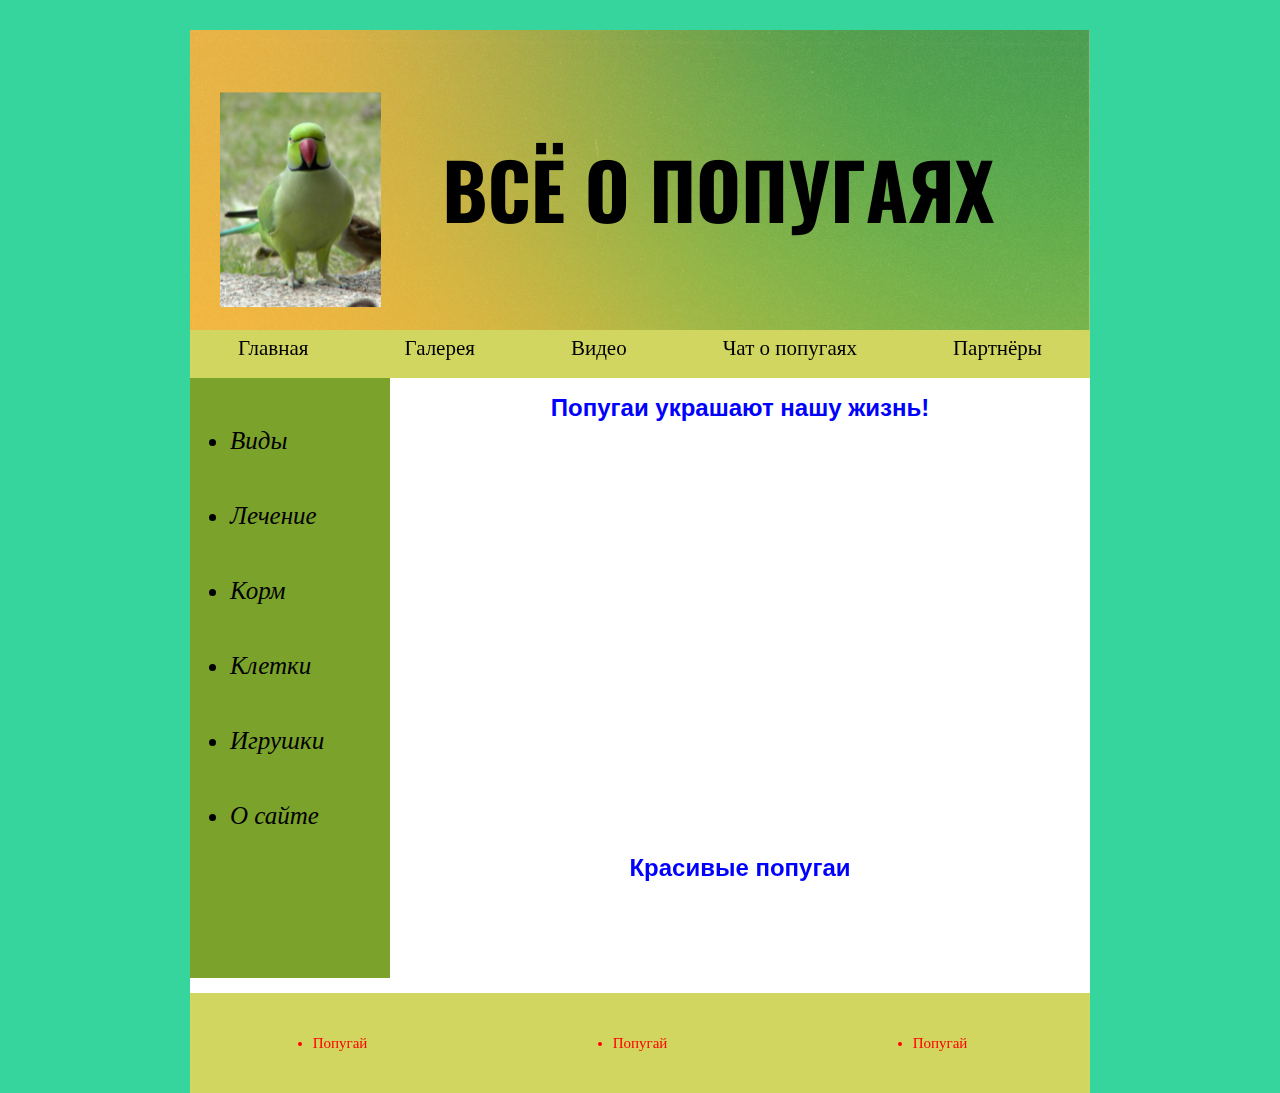
<file: index.html>
<!DOCTYPE html>
<html>
<head>
	<meta charset="UTF-8">
	
	<title>Всё о попугаях</title>
	<link rel="stylesheet" href="css/main2.css">
	<link rel="stylesheet" href="css/style.css">
</head>
<body>
	<div class="container">
		<div class="header">
			<img src="images/1.png">
			
		</div>


		<div class="navigation">
			<ul id="navbar">
                    <li><a href="index.html">Главная</a>
                    <li><a href="amogus.html">Галерея</a>
                    <li><a href="mems.html">Видео</a>
                    <li><a href="https://vk.com/parrotsru">Чат о попугаях</a>
                    <li><a href="partners.html">Партнёры</a>
		</div>
	

		<div class="menu">
			 <ul>
			 	    
                    <li><a href="https://zoogalaktika.ru/photos/aves/psittaciformes?gclid=CjwKCAjwz5iMBhAEEiwAMEAwGO5bQ0vR1o3hYQtc9Y5XHEY8W9ylAjdr5MkEdt9M8sZqHKSZuSgZNhoCwi4QAvD_BwE">Виды </a>
                    <li><a href="https://4parrots.ru/2218-pervye-mery-ili-kak-lechit-popugaya/">Лечение </a>
                    <li><a href="https://4lapy.ru/catalog/ptitsy/korm/">Корм </a>
                    <li><a href="https://www.wildberries.ru/catalog/tovary-dlya-zhivotnyh/dlya-ptits/kletki-i-lestnitsy?utm_source=google&utm_medium=cpc&utm_campaign=c:9597294397/g:97893223583&gclid=CjwKCAjwz5iMBhAEEiwAMEAwGJIVKFh7bJFLHdmL9RybydT7J7Oc2Luqx_BYNUv-napPNxbldQ21dBoCjHkQAvD_BwE">Клетки </a>
                    <li><a href="https://www.joom.com/ru/best/plastikovye-igrushki-popugai?utm_source=google&utm_medium=cpc&utm_campaign=googleju_(10235530538)&gclid=CjwKCAjwz5iMBhAEEiwAMEAwGF04yOuC9fcmDE9FEUYCInP_sycxrMdQtGWvRTqOw6K-rbqa8oVZRxoCYyIQAvD_BwE">Игрушки </a>
                    	<li><a href="os.html">О сайте</a>
              </ul>
		</div>

		<div class="content">
			<h1>Попугаи украшают нашу жизнь!</h1>
			<iframe width="680" height="400" src="https://www.youtube.com/embed/0AT_WUK-GEw" title="YouTube video player" frameborder="0" allow="accelerometer; autoplay; clipboard-write; encrypted-media; gyroscope; picture-in-picture" allowfullscreen></iframe>
			<h1> Красивые попугаи</h1>
		</div>
		
  		<div class="clear">
        </div>

		<div class="footer">
			<ul id="textfooter">
                    <li>Попугай</li>
                    <li>Попугай</li>
                    <li>Попугай</li>
                 
		</div>
	</div>
</body>
</html>
</file>
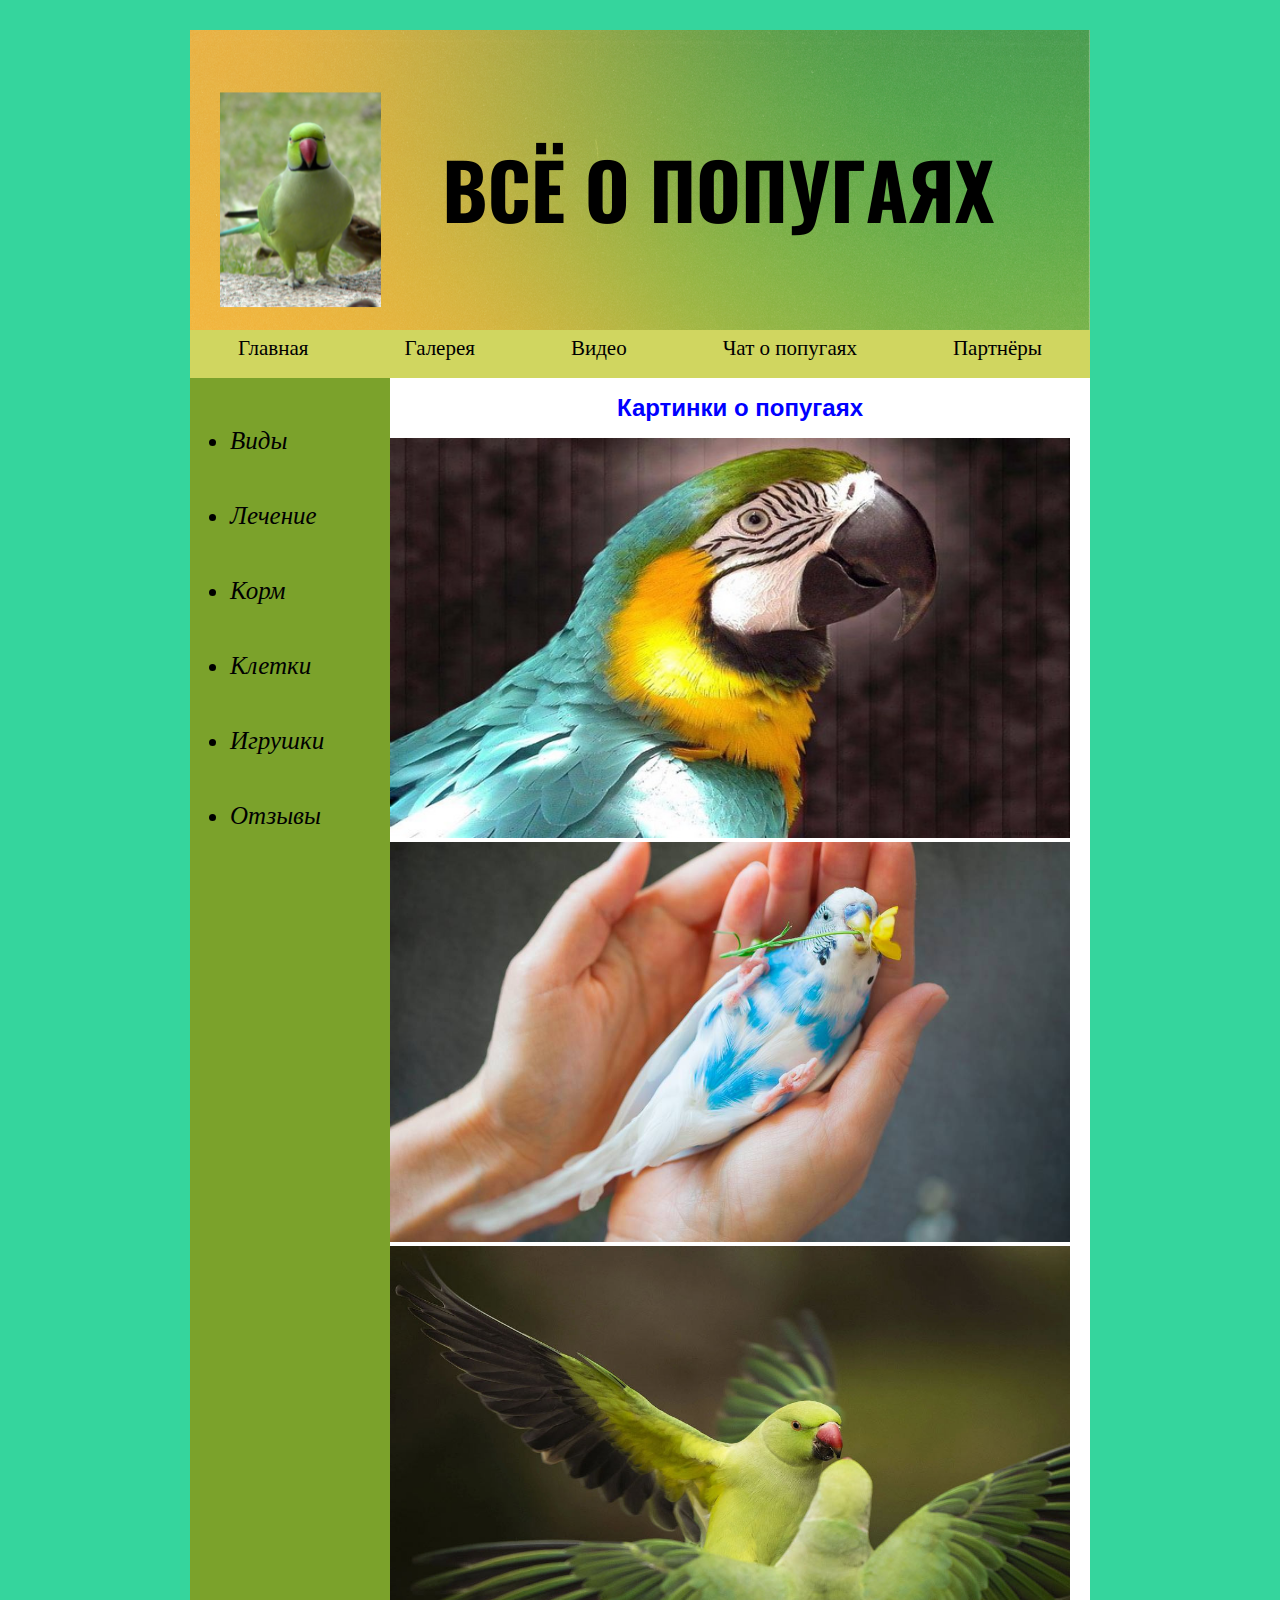
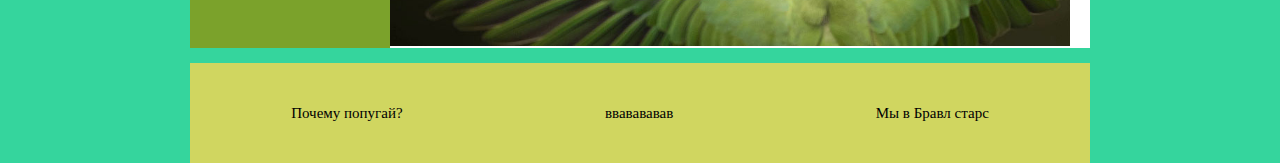
<file: amogus.html>
<!DOCTYPE html>
<html>
<head>
	<meta charset="UTF-8">
	
	<title>Всё о попугаях</title>
	<link rel="stylesheet" href="css/main3.css">
	<link rel="stylesheet" href="css/style.css">
</head>
<body>
	<div class="container">
		<div class="header">
			<img src="images/1.png">
			
		</div>


		<div class="navigation">
			<ul id="navbar">
                    <li><a href="index.html">Главная</a>
                    <li><a href="amogus.html">Галерея</a>
                    <li><a href="mems.html">Видео</a>
                    <li><a href="https://vk.com/parrotsru">Чат о попугаях</a>
                    <li><a href="partners.html">Партнёры</a>
		</div>
	

		<div class="menu">
			 <ul>
			 	 
                    <li><a href="https://zoogalaktika.ru/photos/aves/psittaciformes?gclid=CjwKCAjwz5iMBhAEEiwAMEAwGO5bQ0vR1o3hYQtc9Y5XHEY8W9ylAjdr5MkEdt9M8sZqHKSZuSgZNhoCwi4QAvD_BwE">Виды </a>
                    <li><a href="https://4parrots.ru/2218-pervye-mery-ili-kak-lechit-popugaya/">Лечение </a>
                    <li><a href="https://4lapy.ru/catalog/ptitsy/korm/">Корм </a>
                    <li><a href="https://www.wildberries.ru/catalog/tovary-dlya-zhivotnyh/dlya-ptits/kletki-i-lestnitsy?utm_source=google&utm_medium=cpc&utm_campaign=c:9597294397/g:97893223583&gclid=CjwKCAjwz5iMBhAEEiwAMEAwGJIVKFh7bJFLHdmL9RybydT7J7Oc2Luqx_BYNUv-napPNxbldQ21dBoCjHkQAvD_BwE">Клетки </a>
                    <li><a href="https://www.joom.com/ru/best/plastikovye-igrushki-popugai?utm_source=google&utm_medium=cpc&utm_campaign=googleju_(10235530538)&gclid=CjwKCAjwz5iMBhAEEiwAMEAwGF04yOuC9fcmDE9FEUYCInP_sycxrMdQtGWvRTqOw6K-rbqa8oVZRxoCYyIQAvD_BwE">Игрушки </a>
                    	   <li><a href="os.html">Отзывы</a>
              </ul>
		</div>

		<div class="content">
			<h1>Картинки о попугаях</h1>
			<img src="images/parrot1.jpg"width="680" height="400">
			<img src="images/parrot2.jpg"width="680" height="400">
			<img src="images/parrot3.jpg"width="680" height="400">

			<h1></h1>
		</div>
		
  		<div class="clear">
        </div>

		<div class="footer">
			<ul id="textfooter">
                    <a href="">Почему попугай?</a>
                    <a href="">ввавававав</a>
                    <a href="">Мы в Бравл старс</a>
                 
		</div>
	</div>
</body>
</html>
</file>
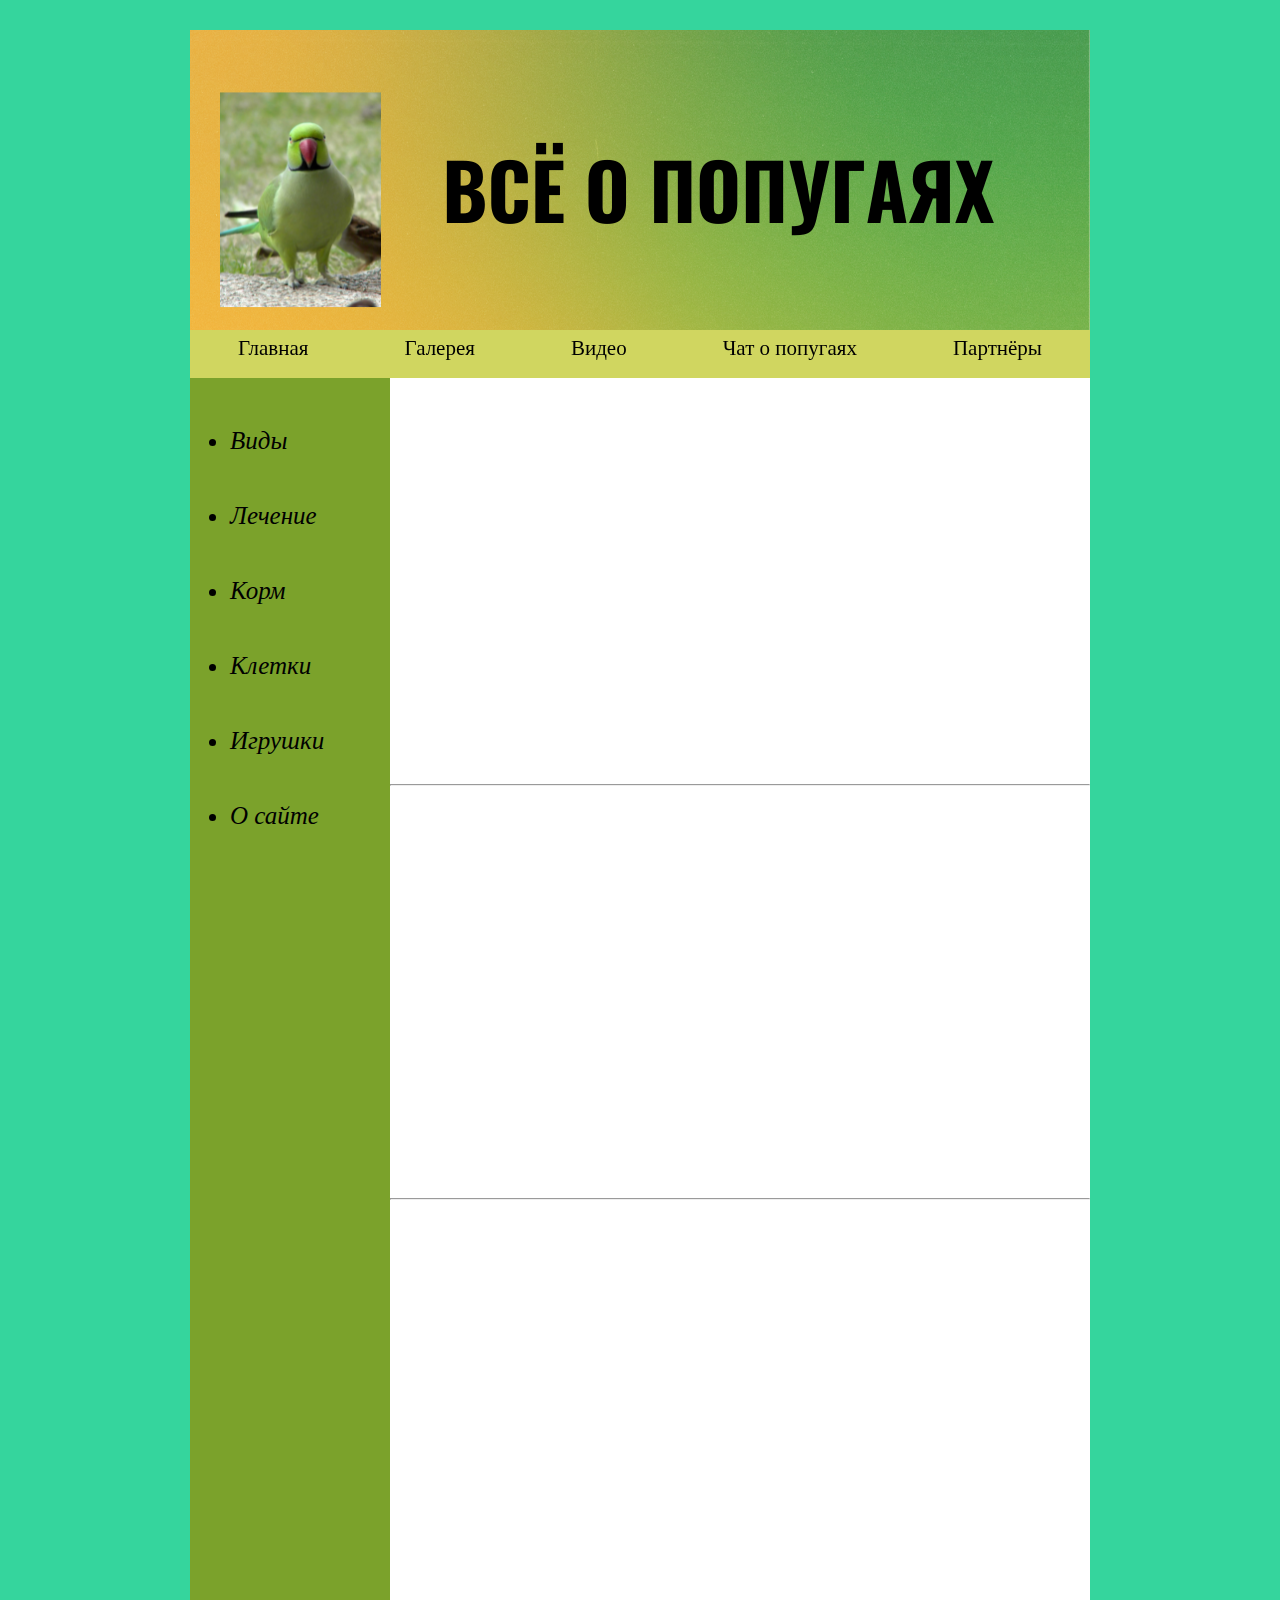
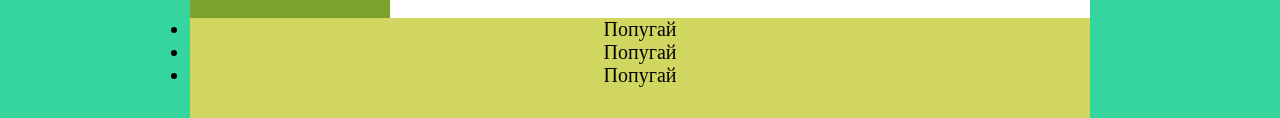
<file: mems.html>
<!DOCTYPE html>
<html>
<head>
	<meta charset="UTF-8">
	
	<title>Всё о попугаях</title>
	<link rel="stylesheet" href="css/main.css">
	<link rel="stylesheet" href="css/style.css">
</head>
<body>
	<div class="container">
		<div class="header">
			<img src="images/1.png">
			
		</div>


		<div class="navigation">
			<ul id="navbar">
                    <li><a href="index.html">Главная</a>
                    <li><a href="amogus.html">Галерея</a>
                    <li><a href="mems.html">Видео</a>
                    <li><a href="https://vk.com/parrotsru">Чат о попугаях</a>
                    <li><a href="partners.html">Партнёры</a>
		</div>
	

		<div class="menu">
			 <ul>
			 	    
                    <li><a href="https://zoogalaktika.ru/photos/aves/psittaciformes?gclid=CjwKCAjwz5iMBhAEEiwAMEAwGO5bQ0vR1o3hYQtc9Y5XHEY8W9ylAjdr5MkEdt9M8sZqHKSZuSgZNhoCwi4QAvD_BwE">Виды </a>
                    <li><a href="https://4parrots.ru/2218-pervye-mery-ili-kak-lechit-popugaya/">Лечение </a>
                    <li><a href="https://4lapy.ru/catalog/ptitsy/korm/">Корм </a>
                    <li><a href="https://www.wildberries.ru/catalog/tovary-dlya-zhivotnyh/dlya-ptits/kletki-i-lestnitsy?utm_source=google&utm_medium=cpc&utm_campaign=c:9597294397/g:97893223583&gclid=CjwKCAjwz5iMBhAEEiwAMEAwGJIVKFh7bJFLHdmL9RybydT7J7Oc2Luqx_BYNUv-napPNxbldQ21dBoCjHkQAvD_BwE">Клетки </a>
                    <li><a href="https://www.joom.com/ru/best/plastikovye-igrushki-popugai?utm_source=google&utm_medium=cpc&utm_campaign=googleju_(10235530538)&gclid=CjwKCAjwz5iMBhAEEiwAMEAwGF04yOuC9fcmDE9FEUYCInP_sycxrMdQtGWvRTqOw6K-rbqa8oVZRxoCYyIQAvD_BwE">Игрушки </a>
                    	<li><a href="os.html">О сайте</a>
              </ul>
		</div>

		<div class="content">
			<iframe width="680" height="400" src="https://www.youtube.com/embed/SoZ0DdPUO88" title="YouTube video player" frameborder="0" allow="accelerometer; autoplay; clipboard-write; encrypted-media; gyroscope; picture-in-picture" allowfullscreen></iframe>
			<hr>
			<iframe width="680" height="400" src="https://www.youtube.com/embed/NcwAvuL4ZP8" title="YouTube video player" frameborder="0" allow="accelerometer; autoplay; clipboard-write; encrypted-media; gyroscope; picture-in-picture" allowfullscreen></iframe>
			<hr>
			<iframe width="680" height="400" src="https://www.youtube.com/embed/6weDDqd5v8o" title="YouTube video player" frameborder="0" allow="accelerometer; autoplay; clipboard-write; encrypted-media; gyroscope; picture-in-picture" allowfullscreen></iframe>
			
		</div>
		
  		<div class="clear">
        </div>

		<div class="footer">
			
                     <li>Попугай</li>
                    <li>Попугай</li>
                    <li>Попугай</li>
                 
		</div>
	</div>
</body>
</html>
</file>
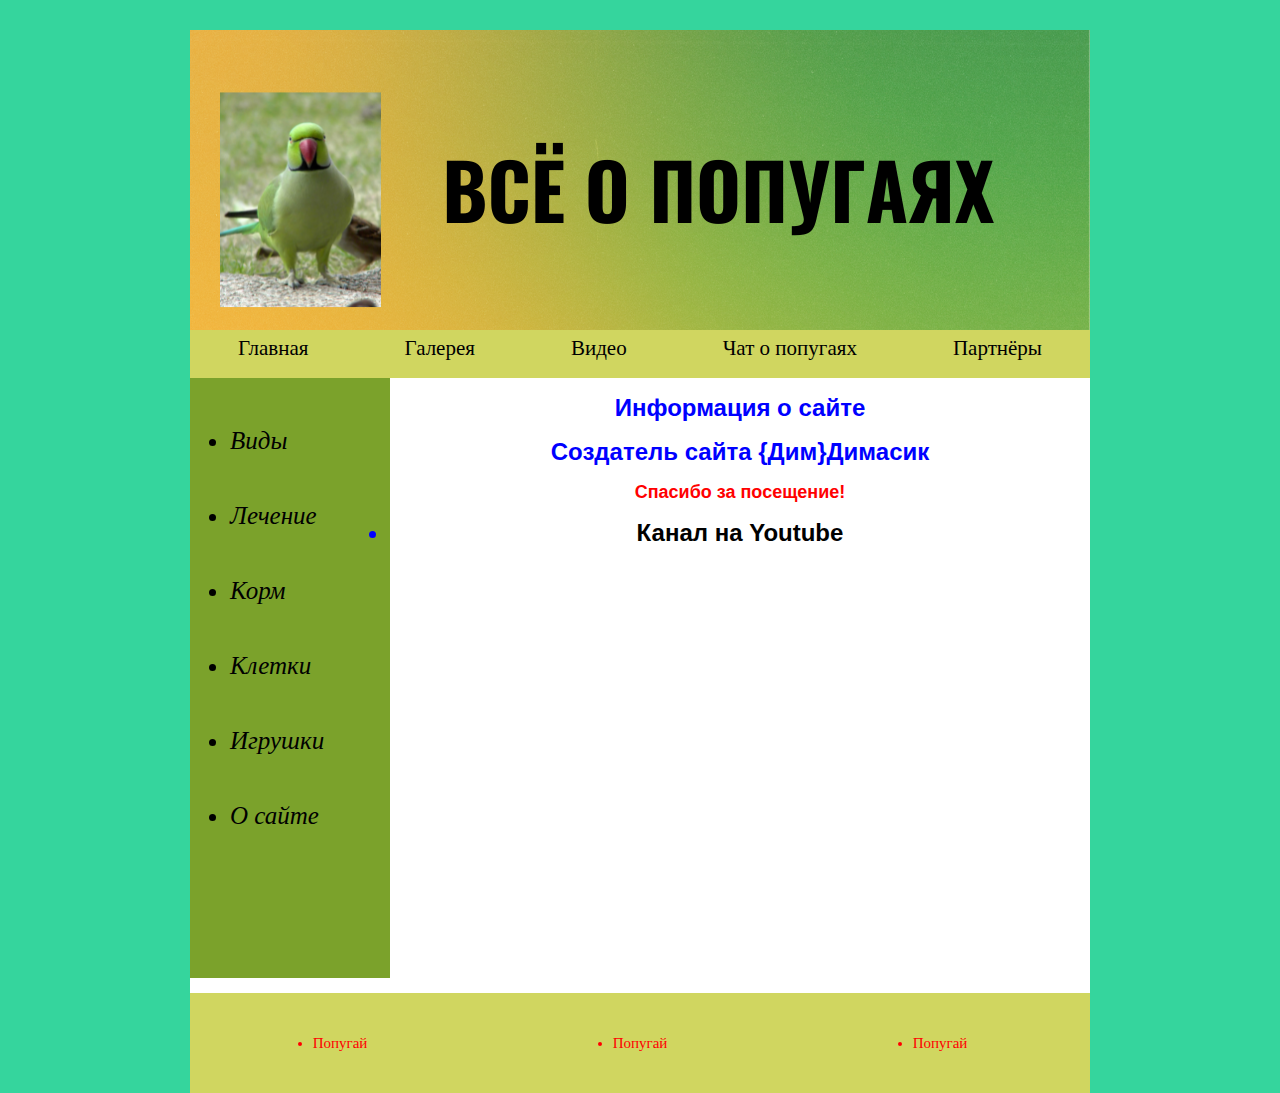
<file: os.html>
<!DOCTYPE html>
<html>
<head>
	<meta charset="UTF-8">
	
	<title>Всё о попугаях</title>
	<link rel="stylesheet" href="css/main2.css">
	<link rel="stylesheet" href="css/style.css">
</head>
<body>
	<div class="container">
		<div class="header">
			<img src="images/1.png">
			
		</div>


		<div class="navigation">
			<ul id="navbar">
                    <li><a href="index.html">Главная</a>
                    <li><a href="amogus.html">Галерея</a>
                    <li><a href="mems.html">Видео</a>
                    <li><a href="https://vk.com/parrotsru">Чат о попугаях</a>
                    <li><a href="partners.html">Партнёры</a>
		</div>
	

		<div class="menu">
			 <ul>
			 	    
                    <li><a href="https://zoogalaktika.ru/photos/aves/psittaciformes?gclid=CjwKCAjwz5iMBhAEEiwAMEAwGO5bQ0vR1o3hYQtc9Y5XHEY8W9ylAjdr5MkEdt9M8sZqHKSZuSgZNhoCwi4QAvD_BwE">Виды </a>
                    <li><a href="https://4parrots.ru/2218-pervye-mery-ili-kak-lechit-popugaya/">Лечение </a>
                    <li><a href="https://4lapy.ru/catalog/ptitsy/korm/">Корм </a>
                    <li><a href="https://www.wildberries.ru/catalog/tovary-dlya-zhivotnyh/dlya-ptits/kletki-i-lestnitsy?utm_source=google&utm_medium=cpc&utm_campaign=c:9597294397/g:97893223583&gclid=CjwKCAjwz5iMBhAEEiwAMEAwGJIVKFh7bJFLHdmL9RybydT7J7Oc2Luqx_BYNUv-napPNxbldQ21dBoCjHkQAvD_BwE">Клетки </a>
                    <li><a href="https://www.joom.com/ru/best/plastikovye-igrushki-popugai?utm_source=google&utm_medium=cpc&utm_campaign=googleju_(10235530538)&gclid=CjwKCAjwz5iMBhAEEiwAMEAwGF04yOuC9fcmDE9FEUYCInP_sycxrMdQtGWvRTqOw6K-rbqa8oVZRxoCYyIQAvD_BwE">Игрушки </a>
                    	<li><a href="">О сайте</a>
              </ul>
		</div>

		<div class="content">
			<h1>Информация о сайте</h1>
			
			<h1> Создатель сайта {Дим}Димасик</h1>
			<h2> Спасибо за посещение!</h2>
			<h1>	<li><a href="https://www.youtube.com/channel/UC_Quf-L3x3lfazm9V5YOqxw">Канал на Youtube</a></h1>

		</div>
		
  		<div class="clear">
        </div>

		<div class="footer">
			<ul id="textfooter">
                    <li>Попугай</li>
                    <li>Попугай</li>
                    <li>Попугай</li>
                 
		</div>
	</div>
</body>
</html>
</file>
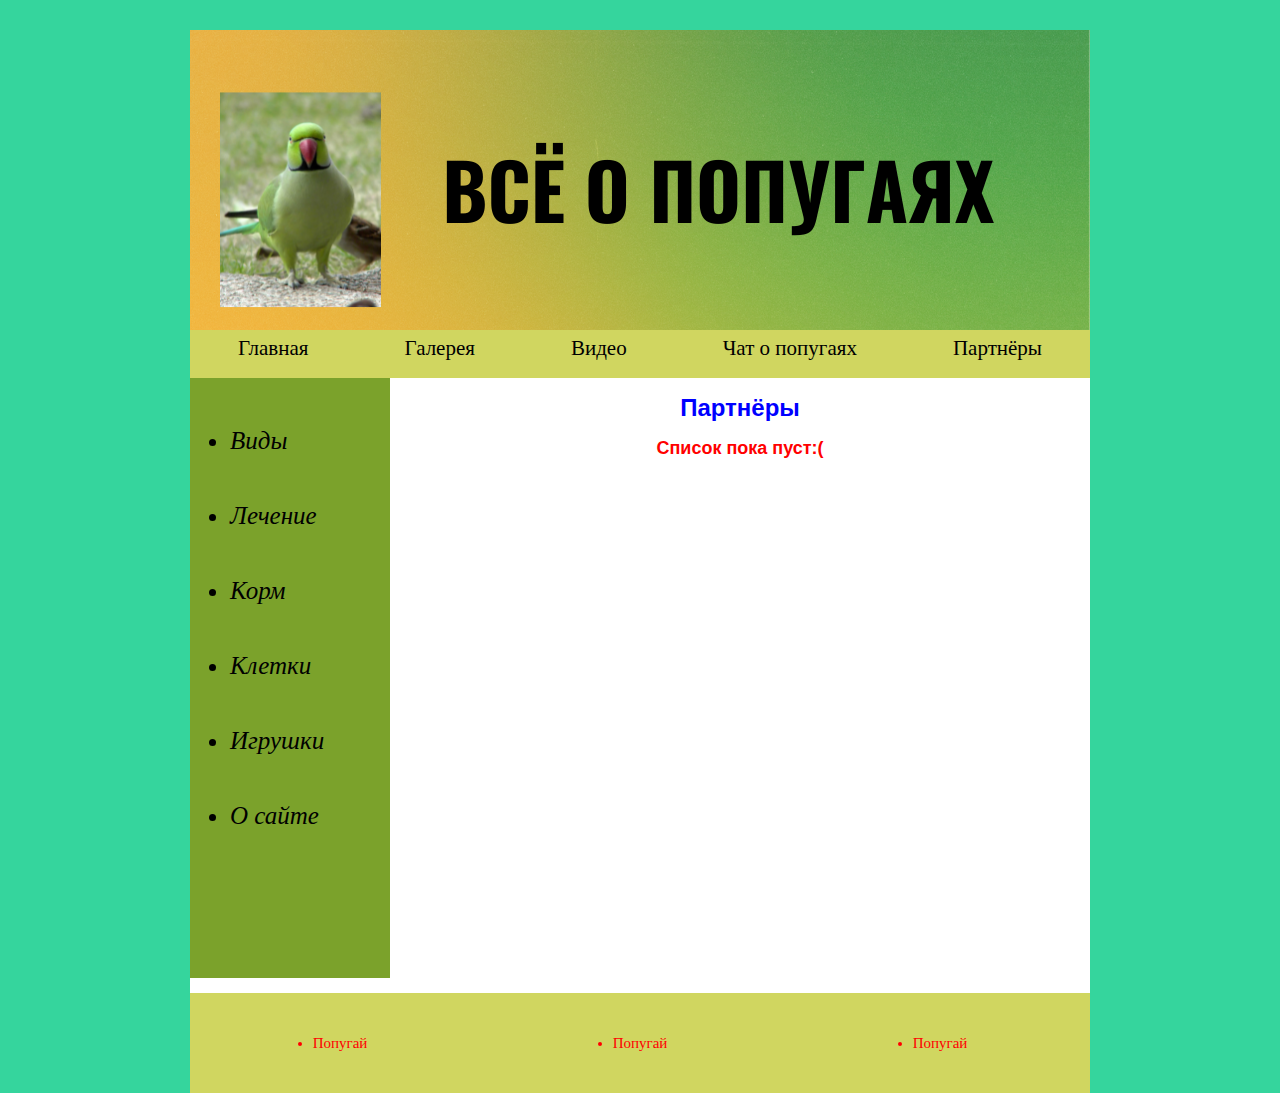
<file: partners.html>
<!DOCTYPE html>
<html>
<head>
	<meta charset="UTF-8">
	
	<title>Всё о попугаях</title>
	<link rel="stylesheet" href="css/main2.css">
	<link rel="stylesheet" href="css/style.css">
</head>
<body>
	<div class="container">
		<div class="header">
			<img src="images/1.png">
			
		</div>


		<div class="navigation">
			<ul id="navbar">
                    <li><a href="index.html">Главная</a>
                    <li><a href="amogus.html">Галерея</a>
                    <li><a href="mems.html">Видео</a>
                    <li><a href="https://vk.com/parrotsru">Чат о попугаях</a>
                    <li><a href="partners.html">Партнёры</a>
		</div>
	

		<div class="menu">
			 <ul>
			 	    
                    <li><a href="https://zoogalaktika.ru/photos/aves/psittaciformes?gclid=CjwKCAjwz5iMBhAEEiwAMEAwGO5bQ0vR1o3hYQtc9Y5XHEY8W9ylAjdr5MkEdt9M8sZqHKSZuSgZNhoCwi4QAvD_BwE">Виды </a>
                    <li><a href="https://4parrots.ru/2218-pervye-mery-ili-kak-lechit-popugaya/">Лечение </a>
                    <li><a href="https://4lapy.ru/catalog/ptitsy/korm/">Корм </a>
                    <li><a href="https://www.wildberries.ru/catalog/tovary-dlya-zhivotnyh/dlya-ptits/kletki-i-lestnitsy?utm_source=google&utm_medium=cpc&utm_campaign=c:9597294397/g:97893223583&gclid=CjwKCAjwz5iMBhAEEiwAMEAwGJIVKFh7bJFLHdmL9RybydT7J7Oc2Luqx_BYNUv-napPNxbldQ21dBoCjHkQAvD_BwE">Клетки </a>
                    <li><a href="https://www.joom.com/ru/best/plastikovye-igrushki-popugai?utm_source=google&utm_medium=cpc&utm_campaign=googleju_(10235530538)&gclid=CjwKCAjwz5iMBhAEEiwAMEAwGF04yOuC9fcmDE9FEUYCInP_sycxrMdQtGWvRTqOw6K-rbqa8oVZRxoCYyIQAvD_BwE">Игрушки </a>
                    	<li><a href="os.html">О сайте</a>
              </ul>
		</div>

		<div class="content">
			<h1>Партнёры</h1>
			<h2>Список пока пуст:(</h2>
			
		</div>
		
  		<div class="clear">
        </div>

		<div class="footer">
			<ul id="textfooter">
                     <li>Попугай</li>
                    <li>Попугай</li>
                    <li>Попугай</li>
                 
		</div>
	</div>
</body>
</html>
</file>
<file: css/main2.css>
body {
    background: #35D59D;
    color: #000000;
    font-family: cursive;
    font-size: 12px;
}

.container {
    background: #FFFFFF;
    margin: 30px auto;
    width: 900px;
    height: 1000px;
}
 
.header {
    height: 288px;
    width: 900px;
}
 
.navigation {
    background: #D0D660;
    width: 900px;
    height: 60px;
    margin-top: 0px;
    margin-bottom: 0px;
}

.menu {
    font-size: 25px;
    background: #7BA22B;
    float: left;
    width: 200px;
    height: 600px;
    font-style: italic;
    line-height:75px;


}

.content {
    background: #ffffff;
    float: right;
    width: 700px;
    height: 600px;
}
 
.clear {
    clear:both;
}
 

.footer {
    background: #D0D660;
    height: 100px;
    width: 900px;
    text-align: center;
    font-size: 20px;
}

a{     
    color: black;
    text-decoration: none;
}
</file>
<file: css/style.css>
#navbar {
	height:100%;
	display:flex;
	flex-direction:row;
	justify-content: space-around;
	align-items: center;
	margin: 0;
	padding: 0;
	list-style-type:none;
	font-size:21px;   
}
h1 {
	font-family: arial;
	text-align: center;
	color: blue;}
 h2{
	font-family: arial;
	text-align: center;
	color:red;
}
iframe{
	display: block;
	margin: 0 auto;
}
#textfooter {
	height: 100%;
	display: flex;
flex-direction: row;
justify-content:space-around;
align-items: center;
padding: 0;
font-size: 15px;
color: red;
}
</file>
<file: css/main3.css>
body {
    background: #35D59D;
    color: #000000;
    font-family: cursive;
    font-size: 12px;
}

.container {
    background: #FFFFFF;
    margin: 30px auto;
    width: 900px;
    height: 1000px;
}
 
.header {
    height: 288px;
    width: 900px;
}
 
.navigation {
    background: #D0D660;
    width: 900px;
    height: 60px;
    margin-top: 0px;
    margin-bottom: 0px;
}

.menu {
    font-size: 25px;
    background: #7BA22B;
    float: left;
    width: 200px;
    height: 1270px;
    font-style: italic;
    line-height:75px;


}

.content {
    background: #ffffff;
    float: right;
    width: 700px;
    height: 1270px;
}
 
.clear {
    clear:both;
}
 

.footer {
    background: #D0D660;
    height: 100px;
    width: 900px;
    text-align: center;
    font-size: 20px;
}

a{     
    color: black;
    text-decoration: none;
}
</file>
<file: css/main.css>
body {
    background: #35D59D;
    color: #000000;
    font-family: cursive;
    font-size: 12px;
}

.container {
    background: #FFFFFF;
    margin: 30px auto;
    width: 900px;
    height: 1000px;
}
 
.header {
    height: 288px;
    width: 900px;
}
 
.navigation {
    background: #D0D660;
    width: 900px;
    height: 60px;
    margin-top: 0px;
    margin-bottom: 0px;
}

.menu {
    font-size: 25px;
    background: #7BA22B;
    float: left;
    width: 200px;
    height: 1240px;
    font-style: italic;
    line-height:75px;


}

.content {
    background: #ffffff;
    float: right;
    width: 700px;
    height: 1240px;
}
 
.clear {
    clear:both;
}
 

.footer {
    background: #D0D660;
    height: 100px;
    width: 900px;
    text-align: center;
    font-size: 20px;
}

a{     
    color: black;
    text-decoration: none;
}
</file>
